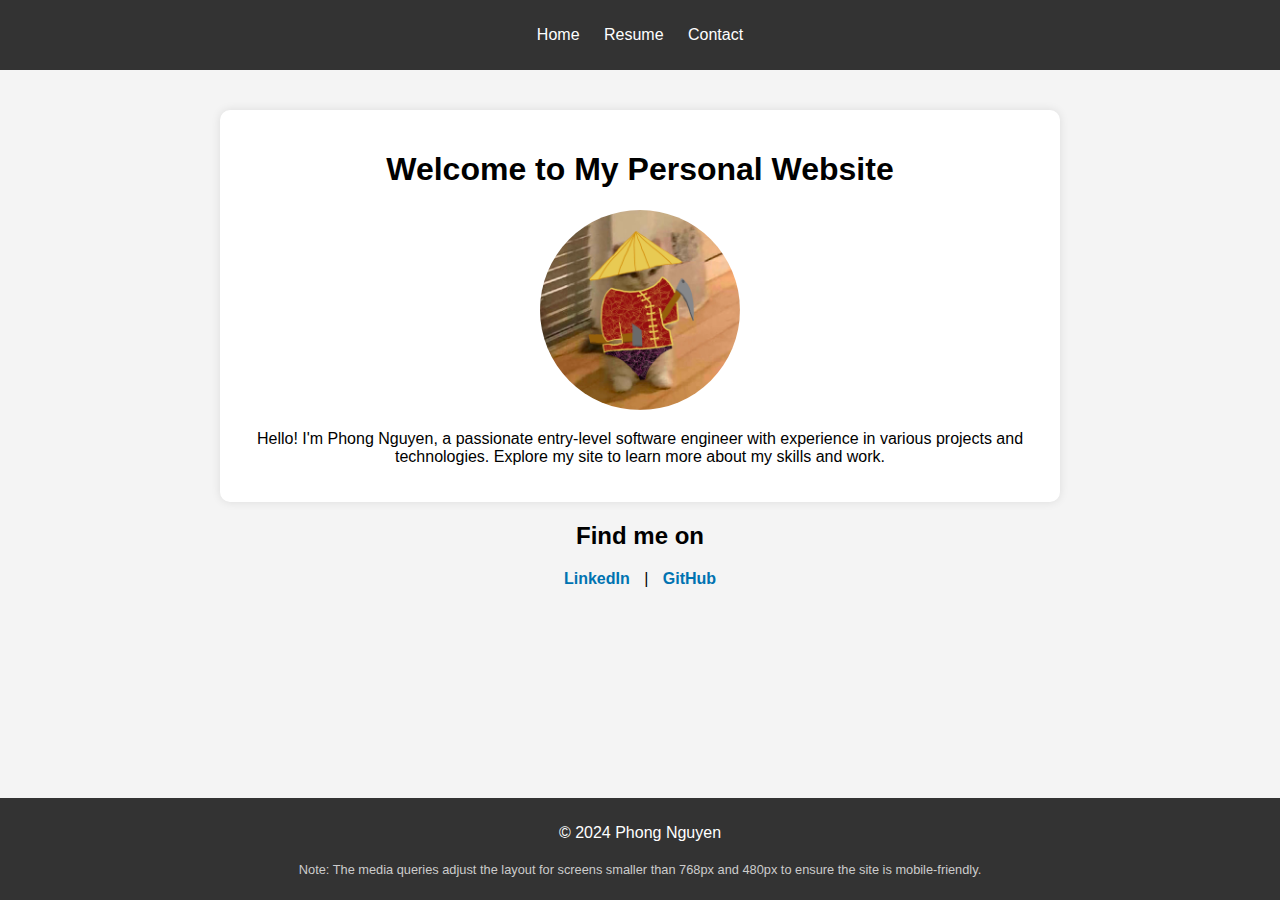
<file: index.html>
<!DOCTYPE html>
<html lang="en">
<head>
    <meta charset="UTF-8">
    <meta name="viewport" content="width=device-width, initial-scale=1.0">
    <title>Phong Nguyen - Home</title>
    <link rel="stylesheet" href="styles.css">
</head>
<body>
    <header>
        <nav>
            <ul>
                <li><a href="index.html">Home</a></li>
                <li><a href="resume.html">Resume</a></li>
                <li><a href="contact.html">Contact</a></li>
            </ul>
        </nav>
    </header>
    <main>
        <section class="intro">
            <h1>Welcome to My Personal Website</h1>
            <img src="profile.jpg" alt="Profile Picture">
            <p>Hello! I'm Phong Nguyen, a passionate entry-level software engineer with experience in various projects and technologies. Explore my site to learn more about my skills and work.</p>
        </section>
        <section class="links">
            <h2>Find me on</h2>
            <a href="https://linkedin.com/in/nguyen-phongb" target="_blank">LinkedIn</a> | 
            <a href="https://github.com/baegilpong" target="_blank">GitHub</a>
        </section>
    </main>
    <footer>
        <p>&copy; 2024 Phong Nguyen</p>
        <p class="note">Note: The media queries adjust the layout for screens smaller than 768px and 480px to ensure the site is mobile-friendly.</p>
    </footer>
</body>
</html>
</file>
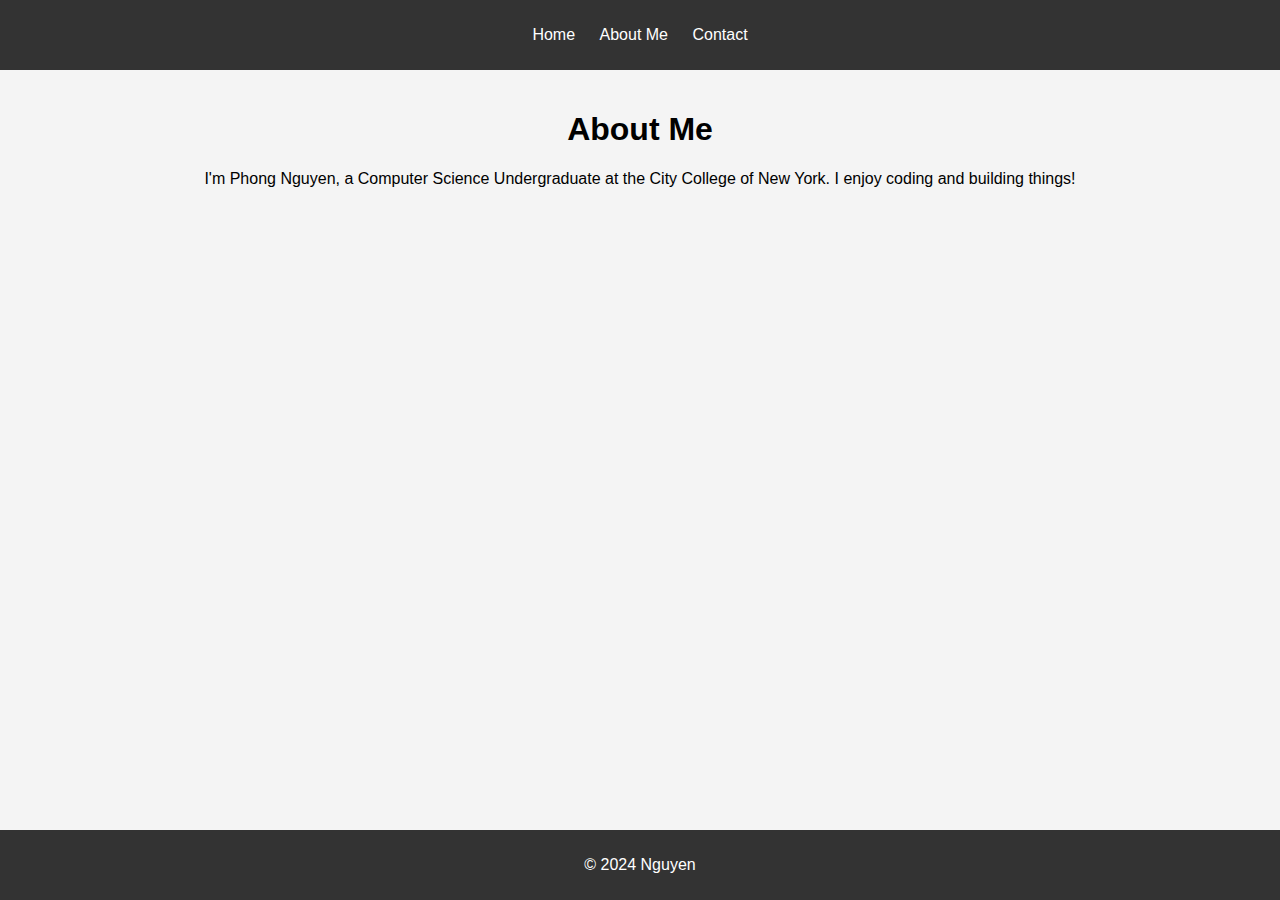
<file: about.html>
<!DOCTYPE html>
<html lang="en">
<head>
    <meta charset="UTF-8">
    <meta name="viewport" content="width=device-width, initial-scale=1.0">
    <title>About Me - Phong</title>
    <link rel="stylesheet" href="styles.css">
</head>
<body>
    <header>
        <nav>
            <ul>
                <li><a href="index.html">Home</a></li>
                <li><a href="about.html">About Me</a></li>
                <li><a href="contact.html">Contact</a></li>
            </ul>
        </nav>
    </header>
    <main>
        <h1>About Me</h1>
        <p>I'm Phong Nguyen, a Computer Science Undergraduate at the City College of New York. I enjoy coding and building things!</p>
    </main>
    <footer>
        <p>&copy; 2024 Nguyen</p>
    </footer>
</body>
</html>
</file>
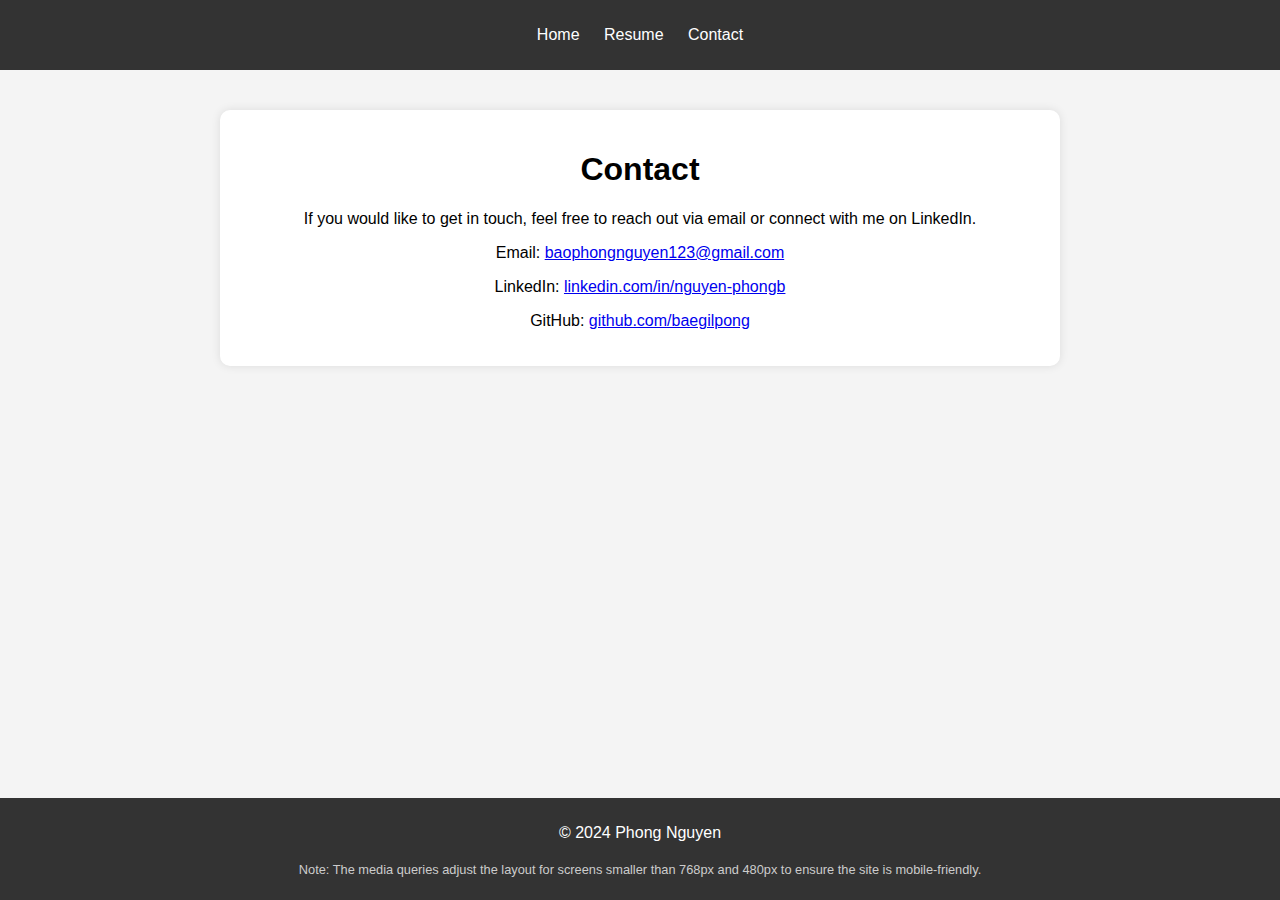
<file: contact.html>
<!DOCTYPE html>
<html lang="en">
<head>
    <meta charset="UTF-8">
    <meta name="viewport" content="width=device-width, initial-scale=1.0">
    <title>Phong Nguyen - Contact</title>
    <link rel="stylesheet" href="styles.css">
</head>
<body>
    <header>
        <nav>
            <ul>
                <li><a href="index.html">Home</a></li>
                <li><a href="resume.html">Resume</a></li>
                <li><a href="contact.html">Contact</a></li>
            </ul>
        </nav>
    </header>
    <main>
        <section class="contact">
            <h1>Contact</h1>
            <p>If you would like to get in touch, feel free to reach out via email or connect with me on LinkedIn.</p>
            <p>Email: <a href="mailto:baophongnguyen123@gmail.com">baophongnguyen123@gmail.com</a></p>
            <p>LinkedIn: <a href="https://linkedin.com/in/nguyen-phongb" target="_blank">linkedin.com/in/nguyen-phongb</a></p>
            <p>GitHub: <a href="https://github.com/baegilpong" target="_blank">github.com/baegilpong</a></p>
        </section>
    </main>
    <footer>
        <p>&copy; 2024 Phong Nguyen</p>
        <p class="note">Note: The media queries adjust the layout for screens smaller than 768px and 480px to ensure the site is mobile-friendly.</p>
    </footer>
</body>
</html>
</file>
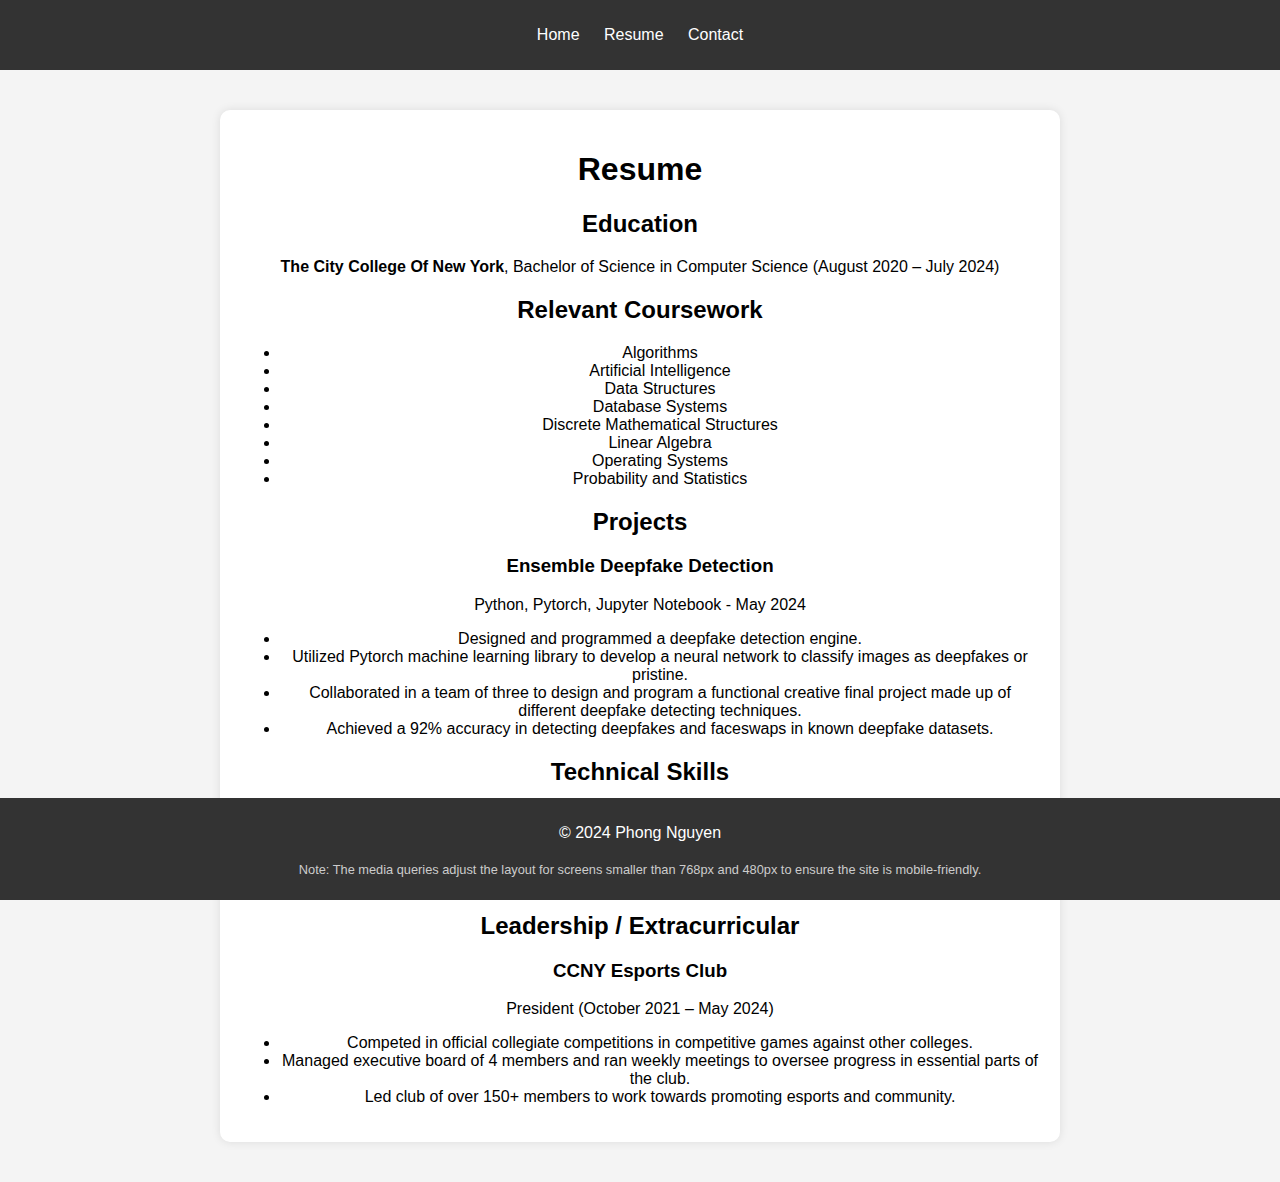
<file: resume.html>
<!DOCTYPE html>
<html lang="en">
<head>
    <meta charset="UTF-8">
    <meta name="viewport" content="width=device-width, initial-scale=1.0">
    <title>Phong Nguyen - Resume</title>
    <link rel="stylesheet" href="styles.css">
</head>
<body>
    <header>
        <nav>
            <ul>
                <li><a href="index.html">Home</a></li>
                <li><a href="resume.html">Resume</a></li>
                <li><a href="contact.html">Contact</a></li>
            </ul>
        </nav>
    </header>
    <main>
        <section class="resume">
            <h1>Resume</h1>
            <h2>Education</h2>
            <p><strong>The City College Of New York</strong>, Bachelor of Science in Computer Science (August 2020 – July 2024)</p>
            
            <h2>Relevant Coursework</h2>
            <ul>
                <li>Algorithms</li>
                <li>Artificial Intelligence</li>
                <li>Data Structures</li>
                <li>Database Systems</li>
                <li>Discrete Mathematical Structures</li>
                <li>Linear Algebra</li>
                <li>Operating Systems</li>
                <li>Probability and Statistics</li>
            </ul>
            
            <h2>Projects</h2>
            <h3>Ensemble Deepfake Detection</h3>
            <p>Python, Pytorch, Jupyter Notebook - May 2024</p>
            <ul>
                <li>Designed and programmed a deepfake detection engine.</li>
                <li>Utilized Pytorch machine learning library to develop a neural network to classify images as deepfakes or pristine.</li>
                <li>Collaborated in a team of three to design and program a functional creative final project made up of different deepfake detecting techniques.</li>
                <li>Achieved a 92% accuracy in detecting deepfakes and faceswaps in known deepfake datasets.</li>
            </ul>

            <!-- Add more projects as in the resume -->
            
            <h2>Technical Skills</h2>
            <p>Languages: Python, Java, JavaScript, C, C++, SQL</p>
            <p>Developer Tools: Android Studios, Git, VS Code, Jupyter Notebook, Xcode</p>
            <p>Technologies/Frameworks: Windows, GitHub, Firebase, Pytorch</p>

            <h2>Leadership / Extracurricular</h2>
            <h3>CCNY Esports Club</h3>
            <p>President (October 2021 – May 2024)</p>
            <ul>
                <li>Competed in official collegiate competitions in competitive games against other colleges.</li>
                <li>Managed executive board of 4 members and ran weekly meetings to oversee progress in essential parts of the club.</li>
                <li>Led club of over 150+ members to work towards promoting esports and community.</li>
            </ul>
        </section>
    </main>
    <footer>
        <p>&copy; 2024 Phong Nguyen</p>
        <p class="note">Note: The media queries adjust the layout for screens smaller than 768px and 480px to ensure the site is mobile-friendly.</p>
    </footer>
</body>
</html>
</file>
<file: styles.css>
body {
    font-family: Arial, sans-serif;
    margin: 0;
    padding: 0;
    background-color: #f4f4f4;
}

header {
    background-color: #333;
    color: #fff;
    padding: 10px 0;
}

nav ul {
    list-style: none;
    padding: 0;
    text-align: center;
}

nav ul li {
    display: inline;
    margin: 0 10px;
}

nav ul li a {
    color: #fff;
    text-decoration: none;
}

main {
    padding: 20px;
    text-align: center;
}

footer {
    background-color: #333;
    color: #fff;
    text-align: center;
    padding: 10px 0;
    position: fixed;
    width: 100%;
    bottom: 0;
}

img {
    max-width: 200px;
    height: auto;
    border-radius: 50%;
}

.intro, .resume, .contact {
    margin: 20px auto;
    max-width: 800px;
    background: #fff;
    padding: 20px;
    border-radius: 10px;
    box-shadow: 0 0 10px rgba(0,0,0,0.1);
}

.links a {
    text-decoration: none;
    color: #0073b1; /* LinkedIn color */
    margin: 0 10px;
    font-weight: bold;
}

.links a:hover {
    text-decoration: underline;
}

.note {
    margin-top: 20px;
    font-size: 0.8em;
    color: #ccc;
}

/* Media Queries */
@media (max-width: 768px) {
    nav ul li {
        display: block;
        margin: 10px 0;
    }

    .intro, .resume, .contact {
        padding: 10px;
        margin: 10px;
    }

    img {
        max-width: 150px;
    }
}

@media (max-width: 480px) {
    .intro, .resume, .contact {
        padding: 5px;
        margin: 5px;
    }

    img {
        max-width: 100px;
    }

    nav ul {
        text-align: left;
    }
}
</file>
